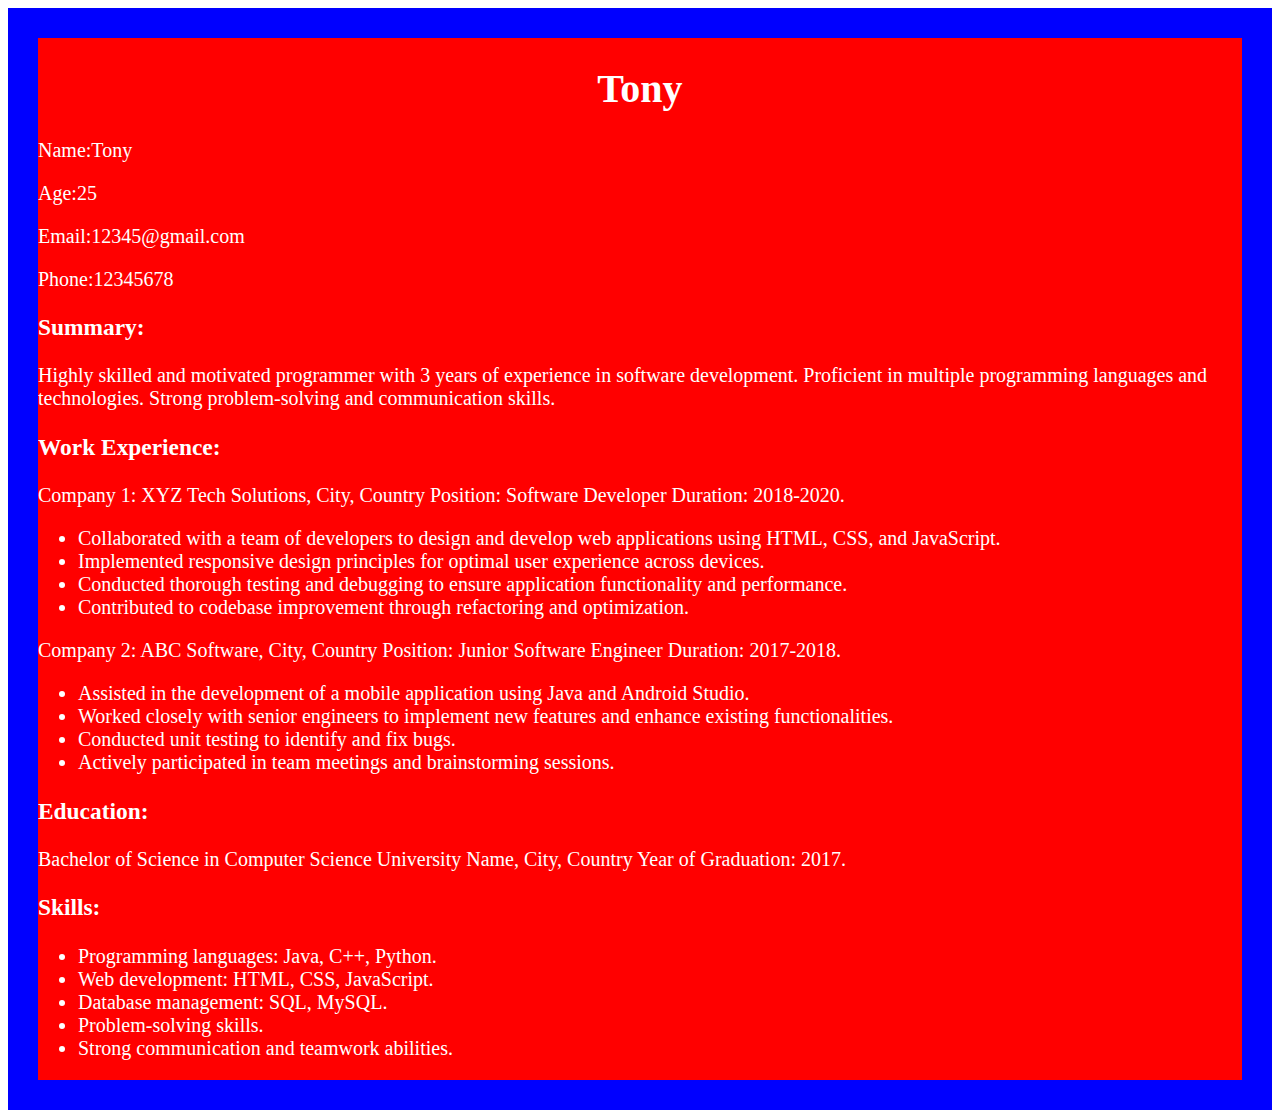
<file: index.html>
<!DOCTYPE html>
<html lang="en">
    <head>
        <meta charset="UTF-8">
        <meta name="viewport" content="width=device-width, initial-scale=1.0">
        <title>Bio</title>
        <link rel="stylesheet" href="styles.css">
    </head>
    <body>
        <div class="bio">
            <h1>Tony</h1>
            <p>Name:Tony</p>
            <p>Age:25</p>
            <p>Email:12345@gmail.com</p>
            <p>Phone:12345678</p>
            <h3>Summary:</h3> 
            <p>Highly skilled and motivated programmer with 3 years of experience in software development. 
                Proficient in multiple programming languages and technologies. 
                Strong problem-solving and communication skills.</p>
            <h3>Work Experience:</h3>
            <p>Company 1: XYZ Tech Solutions, City, Country Position: Software Developer Duration: 2018-2020.</p>
            <ul>
                <li>Collaborated with a team of developers to design and develop web applications using HTML, CSS, and JavaScript.</li>
                <li>Implemented responsive design principles for optimal user experience across devices.</li>
                <li>Conducted thorough testing and debugging to ensure application functionality and performance.</li>
                <li>Contributed to codebase improvement through refactoring and optimization.</li>
            </ul>
            <p>Company 2: ABC Software, City, Country Position: Junior Software Engineer Duration: 2017-2018.</p>
            <ul>
                <li>Assisted in the development of a mobile application using Java and Android Studio.</li>
                <li>Worked closely with senior engineers to implement new features and enhance existing functionalities.</li>
                <li>Conducted unit testing to identify and fix bugs.</li>
                <li>Actively participated in team meetings and brainstorming sessions.</li>
            </ul>
            <h3>Education:</h3> 
            <p>Bachelor of Science in Computer Science University Name, City, Country Year of Graduation: 2017.</p>
            <h3>Skills:</h3> 
            <ul>
                <li>Programming languages: Java, C++, Python.</li>
                <li>Web development: HTML, CSS, JavaScript.</li>
                <li>Database management: SQL, MySQL.</li>
                <li>Problem-solving skills.</li>
                <li>Strong communication and teamwork abilities.</li>
            </ul>
        </div>
    </body>
</html>
</file>
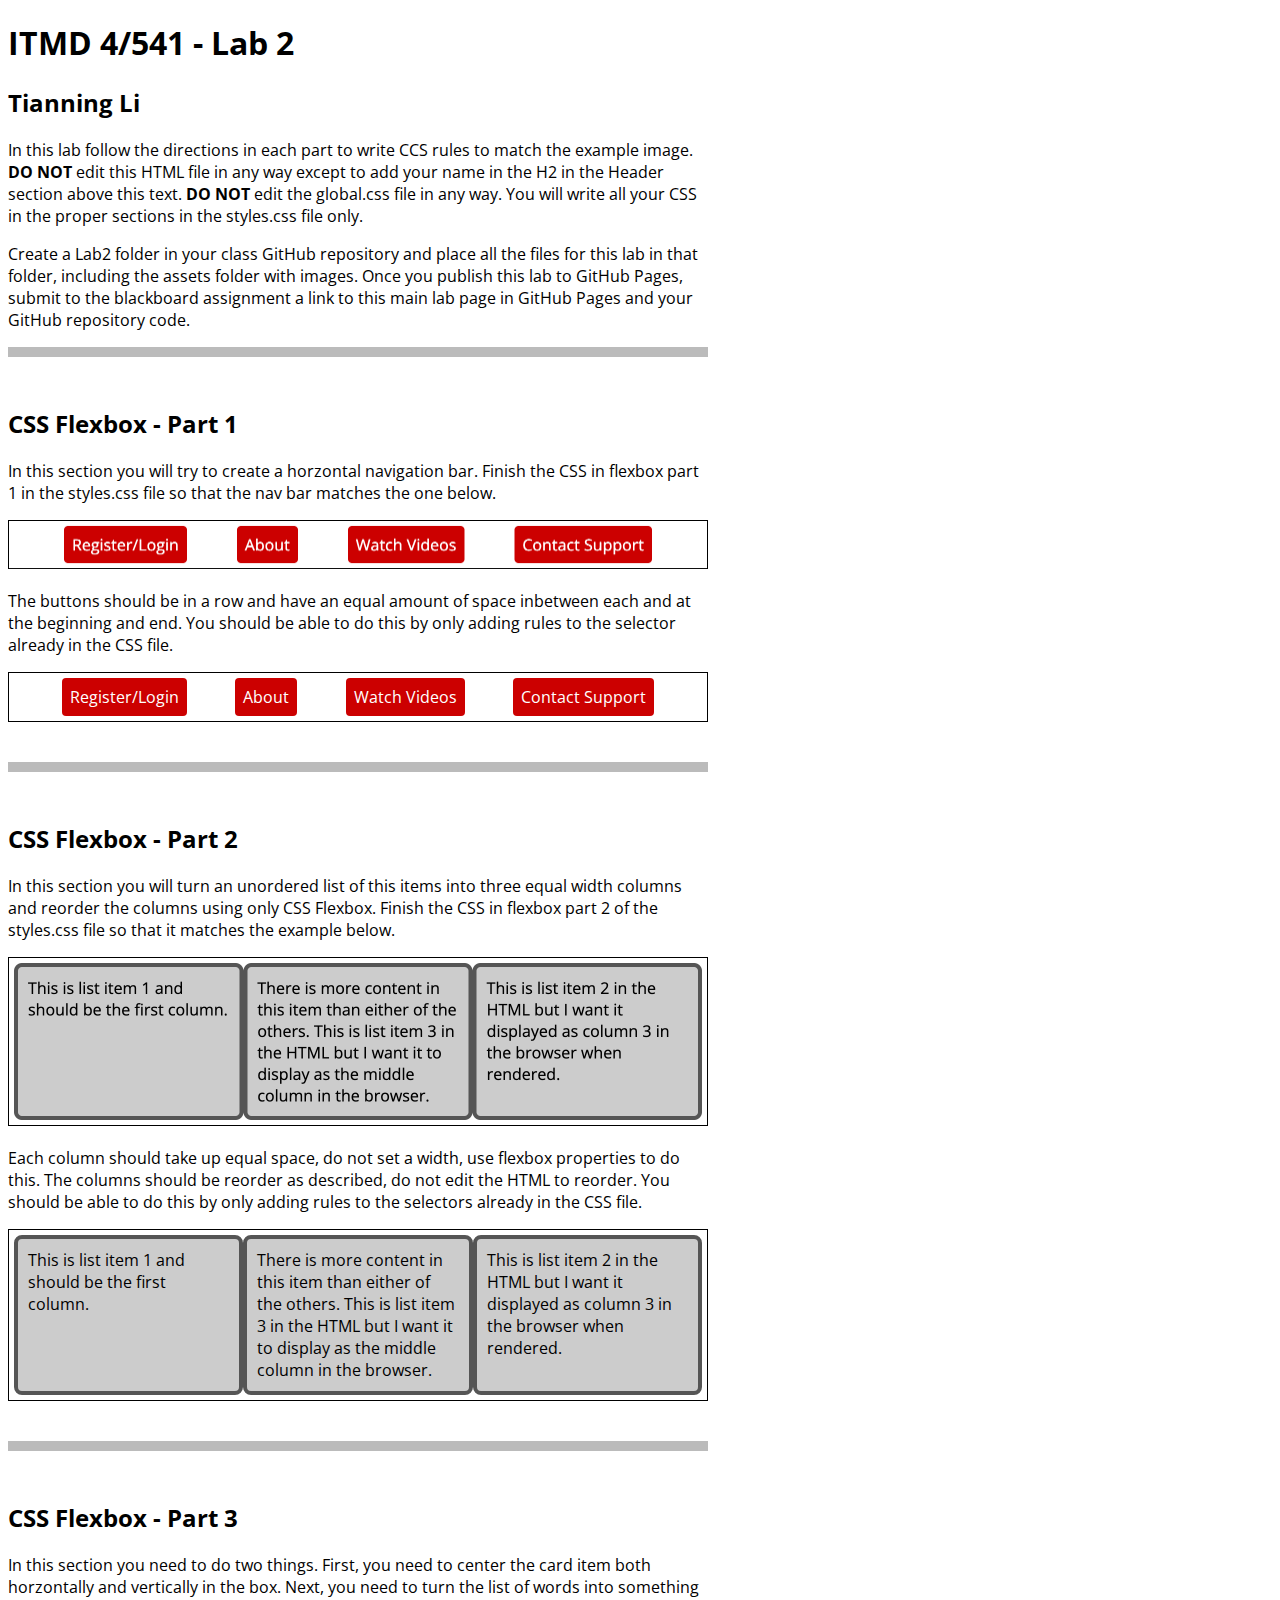
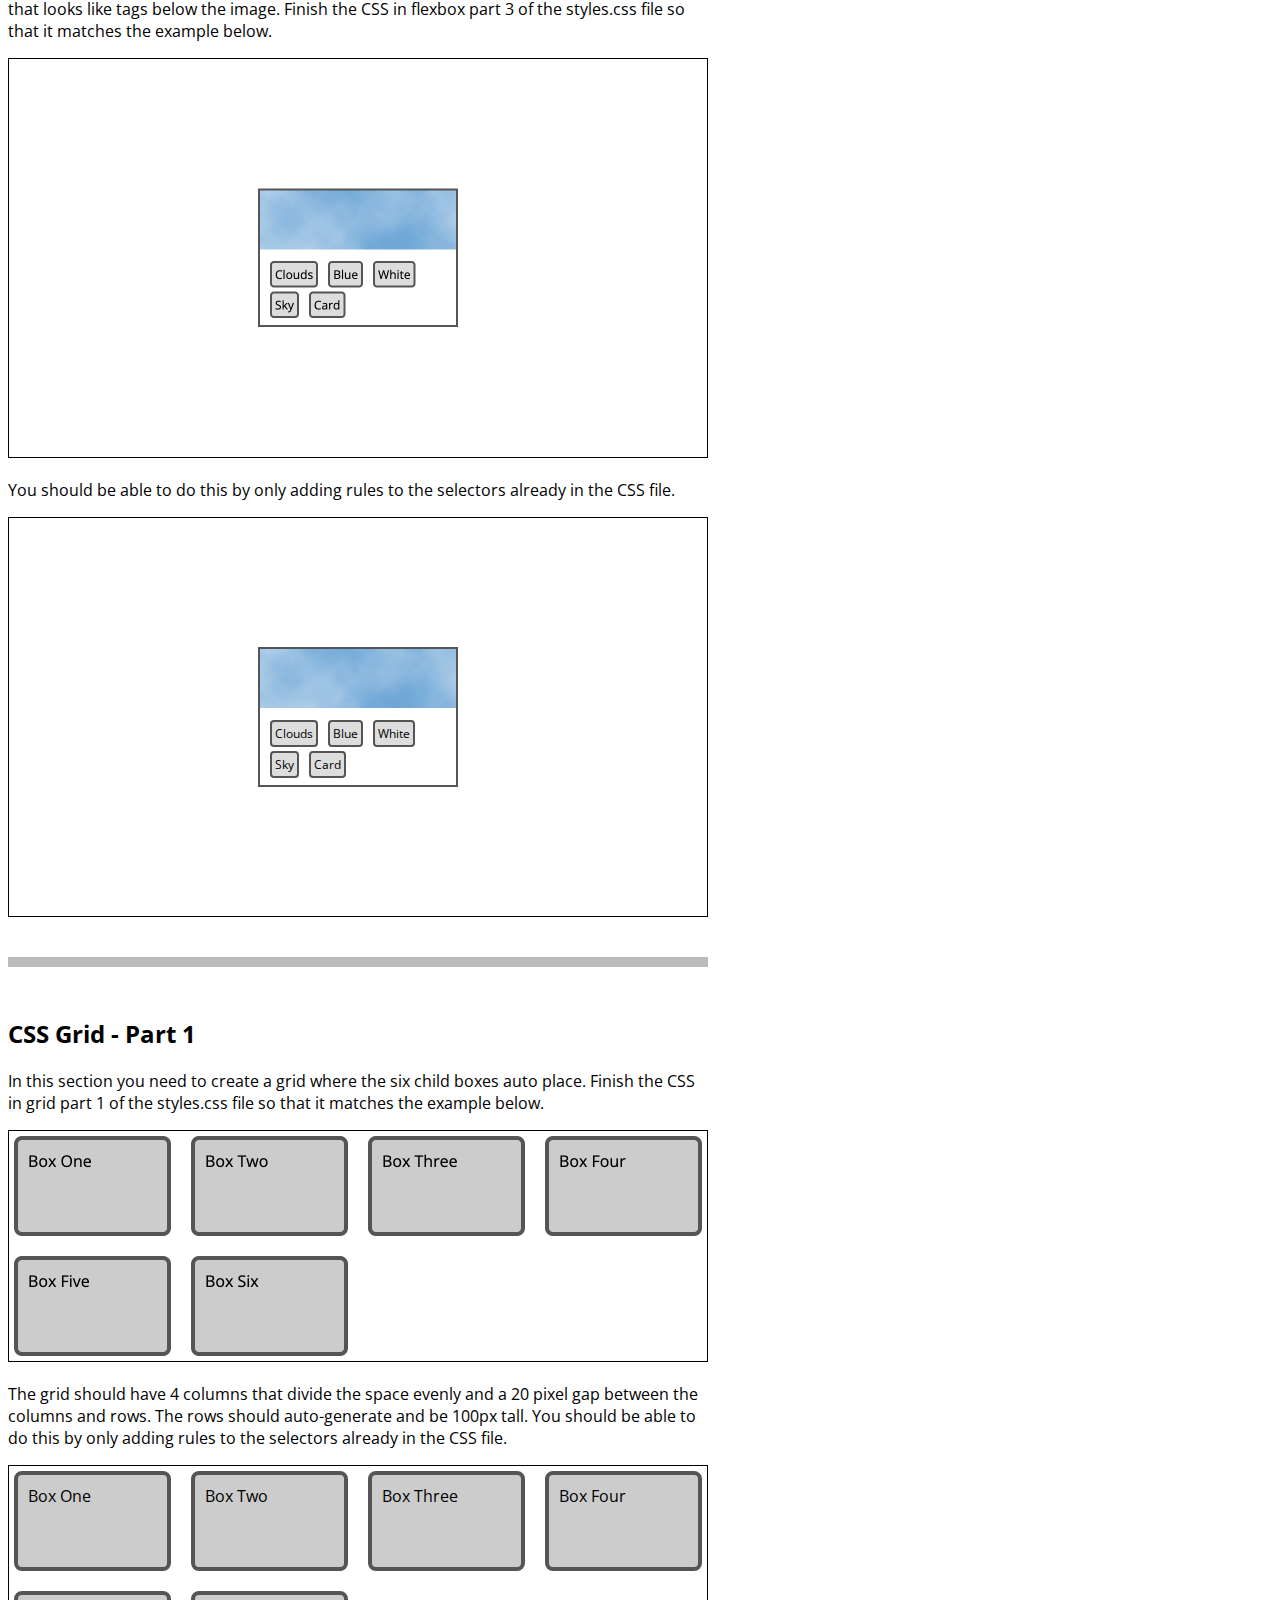
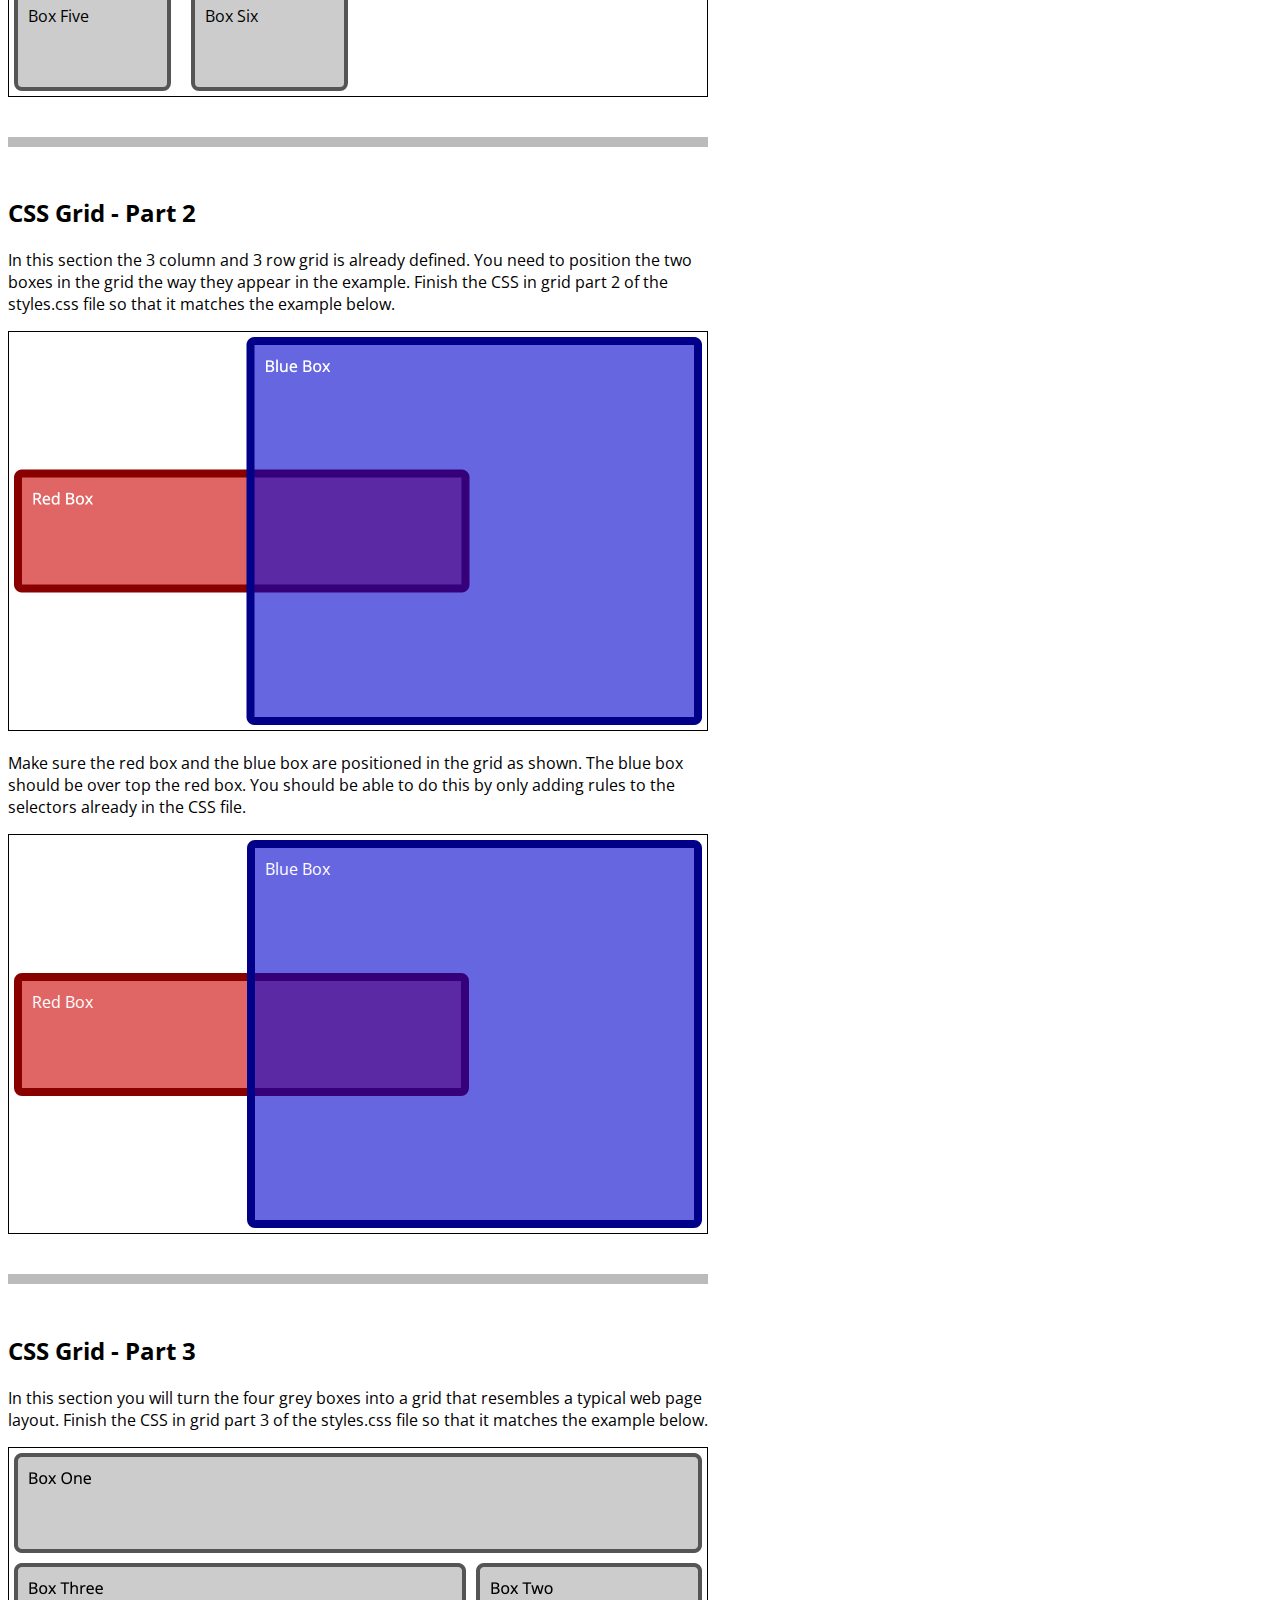
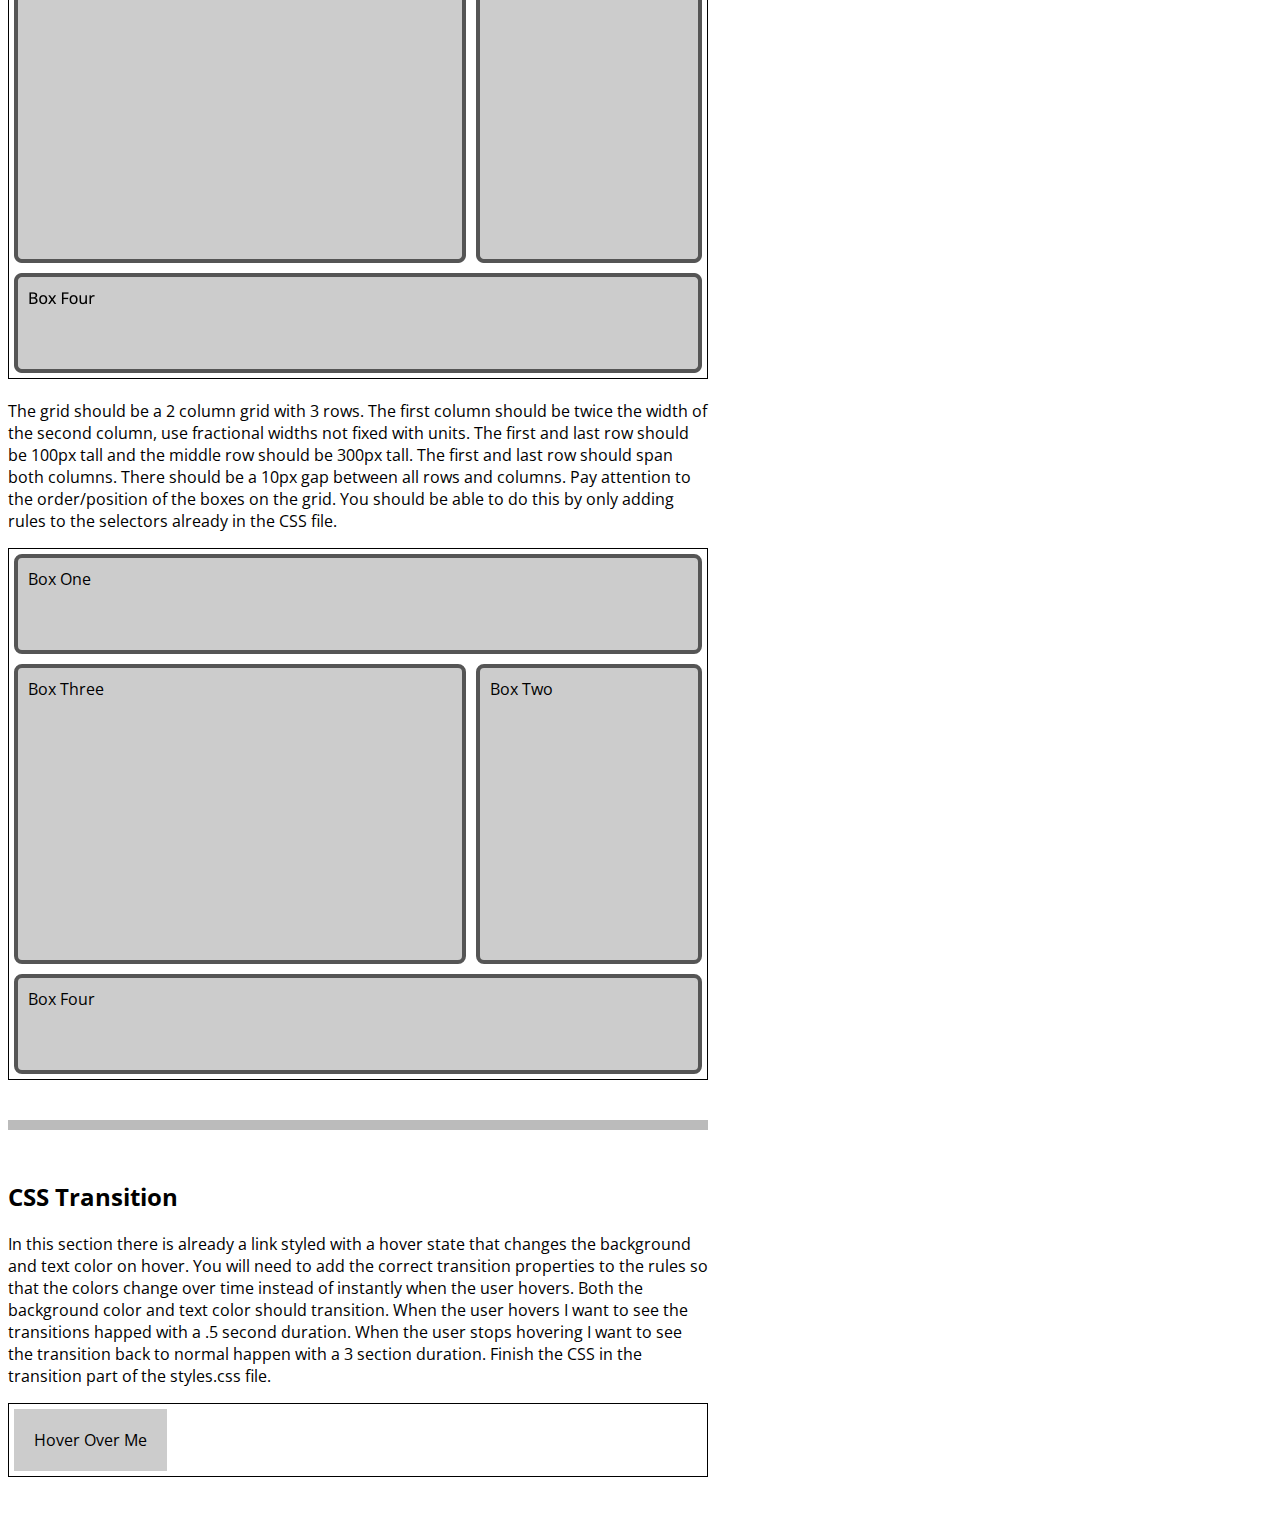
<file: Lab2/index.html>
<!DOCTYPE html>
<html lang="en">
<head>
  <meta charset="UTF-8">
  <meta http-equiv="X-UA-Compatible" content="IE=edge">
  <meta name="viewport" content="width=device-width, initial-scale=1.0">
  <title>ITMD 4/541 - Lab 2</title>
  <link rel="preconnect" href="https://fonts.googleapis.com">
  <link rel="preconnect" href="https://fonts.gstatic.com" crossorigin>
  <link href="https://fonts.googleapis.com/css2?family=Open+Sans:ital,wght@0,400;0,700;1,400&display=swap" rel="stylesheet">
  <link href="assets/global.css" rel="stylesheet">
  <link href="styles.css" rel="stylesheet">
</head>
<body>
  <header class="w700">
    <h1>ITMD 4/541 - Lab 2</h1>
    <h2>Tianning Li</h2>
    <p>In this lab follow the directions in each part to write CCS rules to match the example image. <strong>DO NOT</strong> edit this HTML file in any way except to add your name in the H2 in the Header section above this text. <strong>DO NOT</strong> edit the global.css file in any way. You will write all your CSS in the proper sections in the styles.css file only.</p>
    <p>Create a Lab2 folder in your class GitHub repository and place all the files for this lab in that folder, including the assets folder with images. Once you publish this lab to GitHub Pages, submit to the blackboard assignment a link to this main lab page in GitHub Pages and your GitHub repository code.</p>
  </header>
  <section id="flex-section1" class="w700">
    <h2>CSS Flexbox - Part 1</h2>
    <p>In this section you will try to create a horzontal navigation bar. Finish the CSS in flexbox part 1 in the styles.css file so that the nav bar matches the one below.</p>
    <img src="assets/flex-p1.png" alt="flexbox part 1 example" width="700">
    <p>The buttons should be in a row and have an equal amount of space inbetween each and at the beginning and end. You should be able to do this by only adding rules to the selector already in the CSS file.</p>
    <div class="box">
      <nav>
        <ul>
          <li><a class="btn" href="#/register">Register/Login</a></li>
          <li><a class="btn" href="#/about">About</a></li>
          <li><a class="btn" href="#/videos">Watch Videos</a></li>
          <li><a class="btn" href="#/support">Contact Support</a></li>
        </ul>
      </nav>
    </div>
  </section>
  <section id="flex-section2" class="w700">
    <h2>CSS Flexbox - Part 2</h2>
    <p>In this section you will turn an unordered list of this items into three equal width columns and reorder the columns using only CSS Flexbox. Finish the CSS in flexbox part 2 of the styles.css file so that it matches the example below.</p>
    <img src="assets/flex-p2.png" alt="flexbox part 2 example" width="700">
    <p>Each column should take up equal space, do not set a width, use flexbox properties to do this. The columns should be reorder as described, do not edit the HTML to reorder. You should be able to do this by only adding rules to the selectors already in the CSS file.</p>
    <div class="box">
      <nav>
        <ul>
          <li class="greybox item1">This is list item 1 and should be the first column.</li>
          <li class="greybox item2">This is list item 2 in the HTML but I want it displayed as column 3 in the browser when rendered.</li>
          <li class="greybox item3">There is more content in this item than either of the others. This is list item 3 in the HTML but I want it to display as the middle column in the browser.</li>
        </ul>
      </nav>
    </div>
  </section>
  <section id="flex-section3" class="w700">
    <h2>CSS Flexbox - Part 3</h2>
    <p>In this section you need to do two things. First, you need to center the card item both horzontally and vertically in the box. Next, you need to turn the list of words into something that looks like tags below the image. Finish the CSS in flexbox part 3 of the styles.css file so that it matches the example below.</p>
    <img src="assets/flex-p3.png" alt="flexbox part 3 example" width="700">
    <p>You should be able to do this by only adding rules to the selectors already in the CSS file.</p>
    <div class="box h400">
      <div class="card">
        <img src="assets/clouds.jpg" alt="clouds" width="200">
        <div class="tags">
          <ul>
            <li>Clouds</li>
            <li>Blue</li>
            <li>White</li>
            <li>Sky</li>
            <li>Card</li>
          </ul>
        </div>
      </div>
    </div>
  </section>
  <section id="grid-section1" class="w700">
    <h2>CSS Grid - Part 1</h2>
    <p>In this section you need to create a grid where the six child boxes auto place. Finish the CSS in grid part 1 of the styles.css file so that it matches the example below.</p>
    <img src="assets/grid-p1.png" alt="grid part 1 example" width="700">
    <p>The grid should have 4 columns that divide the space evenly and a 20 pixel gap between the columns and rows. The rows should auto-generate and be 100px tall. You should be able to do this by only adding rules to the selectors already in the CSS file.</p>
    <div class="box">
      <div class="grid">
        <div class="greybox">Box One</div>
        <div class="greybox">Box Two</div>
        <div class="greybox">Box Three</div>
        <div class="greybox">Box Four</div>
        <div class="greybox">Box Five</div>
        <div class="greybox">Box Six</div>
      </div>
    </div>
    </div>
  </section>
  <section id="grid-section2" class="w700">
    <h2>CSS Grid - Part 2</h2>
    <p>In this section the 3 column and 3 row grid is already defined. You need to position the two boxes in the grid the way they appear in the example. Finish the CSS in grid part 2 of the styles.css file so that it matches the example below.</p>
    <img src="assets/grid-p2.png" alt="grid part 2 example" width="700">
    <p>Make sure the red box and the blue box are positioned in the grid as shown. The blue box should be over top the red box. You should be able to do this by only adding rules to the selectors already in the CSS file.</p>
    <div class="box h400">
      <div class="grid">
        <div class="gridboxblue">Blue Box</div>
        <div class="gridboxred">Red Box</div>
      </div>
    </div>
    </div>
  </section>
  <section id="grid-section3" class="w700">
    <h2>CSS Grid - Part 3</h2>
    <p>In this section you will turn the four grey boxes into a grid that resembles a typical web page layout. Finish the CSS in grid part 3 of the styles.css file so that it matches the example below.</p>
    <img src="assets/grid-p3.png" alt="grid part 3 example" width="700">
    <p>The grid should be a 2 column grid with 3 rows. The first column should be twice the width of the second column, use fractional widths not fixed with units. The first and last row should be 100px tall and the middle row should be 300px tall. The first and last row should span both columns. There should be a 10px gap between all rows and columns. Pay attention to the order/position of the boxes on the grid. You should be able to do this by only adding rules to the selectors already in the CSS file.</p>
    <div class="box">
      <div class="grid">
        <div class="greybox box1">Box One</div>
        <div class="greybox box2">Box Two</div>
        <div class="greybox box3">Box Three</div>
        <div class="greybox box4">Box Four</div>
      </div>
    </div>
    </div>
  </section>
  <section id="transition-section" class="w700">
    <h2>CSS Transition</h2>
    <p>In this section there is already a link styled with a hover state that changes the background and text color on hover. You will need to add the correct transition properties to the rules so that the colors change over time instead of instantly when the user hovers. Both the background color and text color should transition. When the user hovers I want to see the transitions happed with a .5 second duration. When the user stops hovering I want to see the transition back to normal happen with a 3 section duration. Finish the CSS in the transition part of the styles.css file.</p>
    <div class="box">
      <a href="#">Hover Over Me</a>
    </div>
    </div>
  </section>
</body>
</html>
</file>
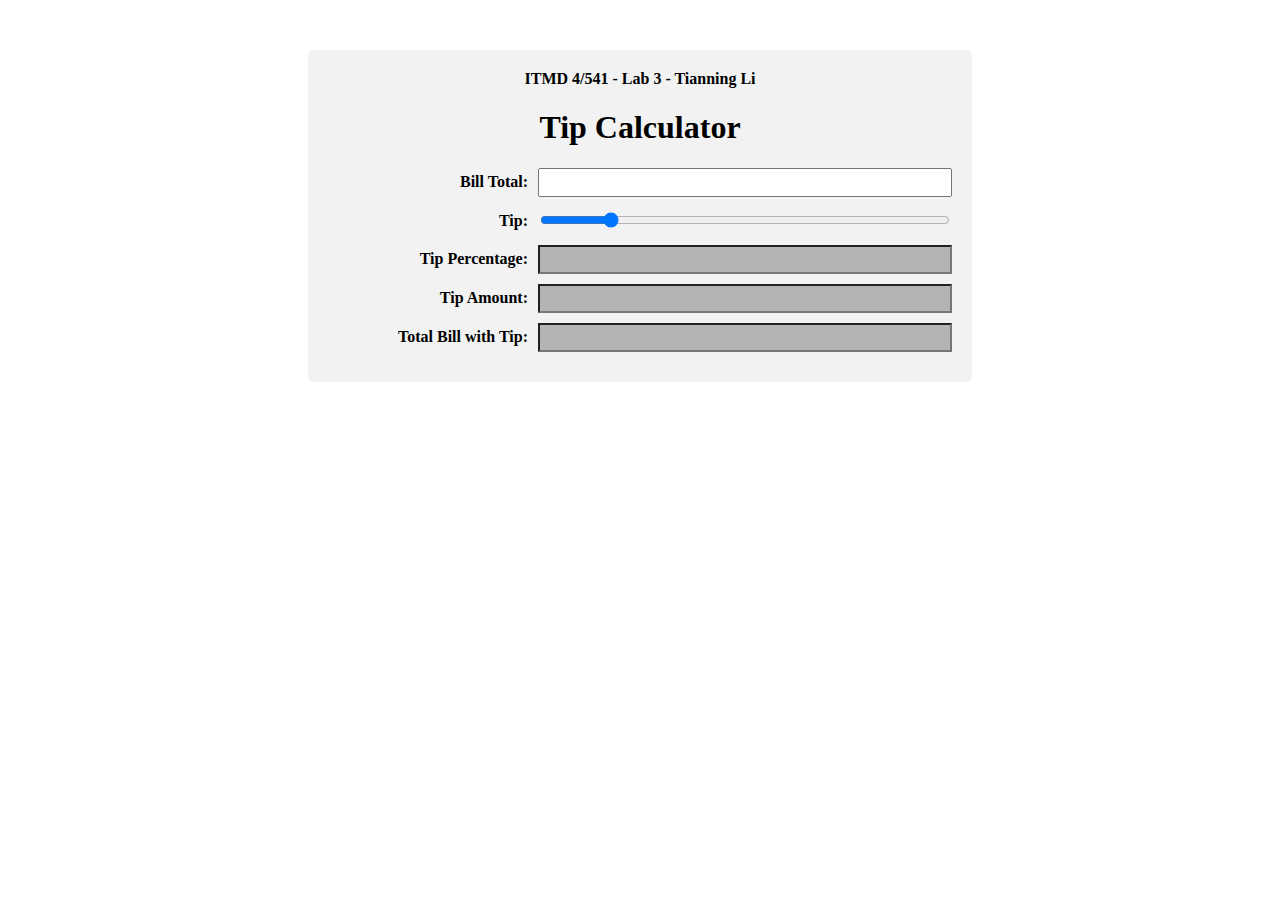
<file: Lab3/index.html>
<!DOCTYPE html>
<html lang="en">
<head>
    <meta charset="UTF-8">
    <meta name="viewport" content="width=device-width, initial-scale=1.0">
    <title>Tip Calculator</title>
    <link rel="stylesheet" href="styles.css">
</head>
<body>
    
    <form id="tipCalculator">
        <div class="container">
          <span>ITMD 4/541 - Lab 3 - Tianning Li</span>
        </div>
        <div class="container2">
          <h1>Tip Calculator</h1>
        </div>
        
        <div class="input-group">
          <label for="billTotal">Bill Total:</label>
          <input type="text" id="billTotal" required>
        </div>
        <div id="billTotalError" class="error"></div>
        
        <div class="input-group">
          <label for="tip">Tip:</label>
          <input type="range" id="tip" min="0" max="100" value="15">
        </div>
        
        <div class="input-group">
          <label for="tipPercentage">Tip Percentage:</label>
          <input type="text" id="tipPercentage" class="disabled" readonly>
        </div>
        
        <div class="input-group">
          <label for="tipAmount">Tip Amount:</label>
          <input type="text" id="tipAmount" class="disabled" readonly>
        </div>
        
        <div class="input-group">
          <label for="totalWithTip">Total Bill with Tip:</label>
          <input type="text" id="totalWithTip" class="disabled" readonly>
        </div>
      </form>
    <script src="script.js"></script>
</body>
</html>
</file>
<file: styles.css>
.bio {
    width: auto;
    /* max-width: 1200px;  */
    margin: 0 auto;
    background-color:red; 
    border:30px solid blue; 
    color: white;
    font-size: 20px;
}

h1 {
    text-align: center;
}
</file>
<file: Lab2/assets/global.css>
/* Global CSS - Do Not Edit */

* {
  box-sizing: border-box;
  font-family: 'Open Sans', sans-serif;
}

section {
  padding: 30px 0 40px;
  border-top: 10px solid #bbb;
}

.btn {
  background-color: #cc0000;
  padding: 8px;
  color: #fff;
  display: inline-block;
  text-decoration: none;
  border-radius: 4px;
  font-size: 1rem;
}

.box {
  border: 1px solid #000;
  padding: 5px;
}

img {
  max-width: 100%;
}

.w700 {
  width: 700px;
}

.h500 {
  height: 500px;
}

.h400 {
  height: 400px;
}

.greybox {
  background-color: #ccc;
  color: #000;
  padding: 10px;
  border: 4px solid #555;
  border-radius: 8px;
}

.gridboxblue {
  background-color:rgba(0,0,204,.6);
  color: #fff;
  padding: 10px;
  border: 8px solid #000088;
  border-radius: 8px;
}

.gridboxred {
  background-color: rgba(204,0,0,.6);
  color: #fff;
  padding: 10px;
  border: 8px solid #880000;
  border-radius: 8px;
}

.card {
  width: 200px;
  border: 2px solid #555;
}

.tags {
  padding: 5px;
}

.tags li {
  background-color: #ddd;
  color: #000;
  padding: 3px;
  border: 2px solid #555;
  border-radius: 4px;
  font-size: .75rem;
  margin: 2px 5px;
}

#grid-section2 .grid {
	display: grid;
	grid-template-columns: 1fr 1fr 1fr;
	grid-template-rows: 1fr 1fr 1fr;
	grid-gap: 10px;
  height: 100%;
}
</file>
<file: Lab2/styles.css>
/* Flexbox Part 1 */

#flex-section1 ul {
	display: flex;
	justify-content: space-evenly;
	margin: 0;
	padding: 0;
	list-style-type: none;
}

/* end Flexbox Part 1 */


/* Flexbox Part 2 */

#flex-section2 ul {
	display: flex;
	justify-content: space-between;
	padding: 0;
	margin: 0;
	list-style-type: none;
  }
  
  #flex-section2 li {
	flex-grow: 1; 
	flex-basis: 0; 
	text-align: left; 
  }
  
  #flex-section2 .item1 {
	order: 1; 
  }
  
  #flex-section2 .item2 {
	order: 3;
  }
  
  #flex-section2 .item3 {
	order: 2;
  }

/* end Flexbox Part 2 */


/* Flexbox Part 3 */

#flex-section3 .box {
	display: flex; 
	justify-content: center; 
	align-items: center; 
}

#flex-section3 .tags ul {
	display: flex; 
	list-style-type: none;
	padding: 0;
	margin: 0; 
	flex-wrap: wrap;
}

/* end Flexbox Part 3 */


/* Grid Part 1 */

#grid-section1 .grid {
	display: grid;
	grid-template-columns: repeat(4, 1fr);
	grid-gap: 20px; 
	grid-auto-rows: 100px;
  }

/* end Grid Part 1 */


/* Grid Part 2 */

#grid-section2 .gridboxblue {
	grid-area: 1 / 2 / 4 / 4;
    z-index: 2;
}

#grid-section2 .gridboxred {
	grid-area: 2 / 1 / 3 / 3;
  	z-index: 1;
}

/* end Grid Part 2 */


/* Grid Part 3 */

#grid-section3 .grid {
	display: grid;
	grid-template-columns: 2fr 1fr; 
	grid-template-rows: 100px 300px 100px; 
	grid-gap: 10px;
  }
  
  #grid-section3 .box1 {
	grid-row: 1; 
	grid-column: 1 / span 2; 
  }
  
  #grid-section3 .box2 {
	grid-row: 2; 
	grid-column: 2;
  }
  
  #grid-section3 .box3 {
	grid-row: 2; 
	grid-column: 1;
  }
  
  #grid-section3 .box4 {
	grid-row: 3; 
	grid-column: 1 / span 2; 
  }

/* end Grid Part 3 */


/* Transition Part */

#transition-section .box a {
	display: inline-block;
	background-color: #ccc;
	color: #000;
	padding: 20px;
	text-decoration: none;

	transition: background-color 3s ease, color 3s ease;
}

#transition-section .box a:hover {
	background-color: #cc0000;
	color: #fff;

	transition: background-color 0.5s ease, color 0.5s ease;
}

/* end Transition Part */
</file>
<file: Lab3/styles.css>
form {
    background-color: #f2f2f2;
    padding: 20px;
    border-radius: 5px;
    margin-top: 50px;
    margin-left: 300px;
    margin-right: 300px;
    margin-bottom: 100px;
}

.container,
.container2 {
    text-align: center;
    margin-bottom: 20px;
    font-weight: bold;
}

.container2 {
    margin-top: 20px;
}

.input-group {
    display: flex;
    align-items: center;
    margin-bottom: 10px;
}

label {
    text-align: right; 
    width: 200px; 
    margin-right: 10px;
    font-weight: bold;
}

input[type="text"],
input[type="range"] {
    flex: 1; 
    padding: 5px;
}

input[type="range"] {
    margin-top: 0;
}

.disabled {
    background-color: #b4b4b4;
}

.error {
    color: red;
    text-align: center;
}
</file>
